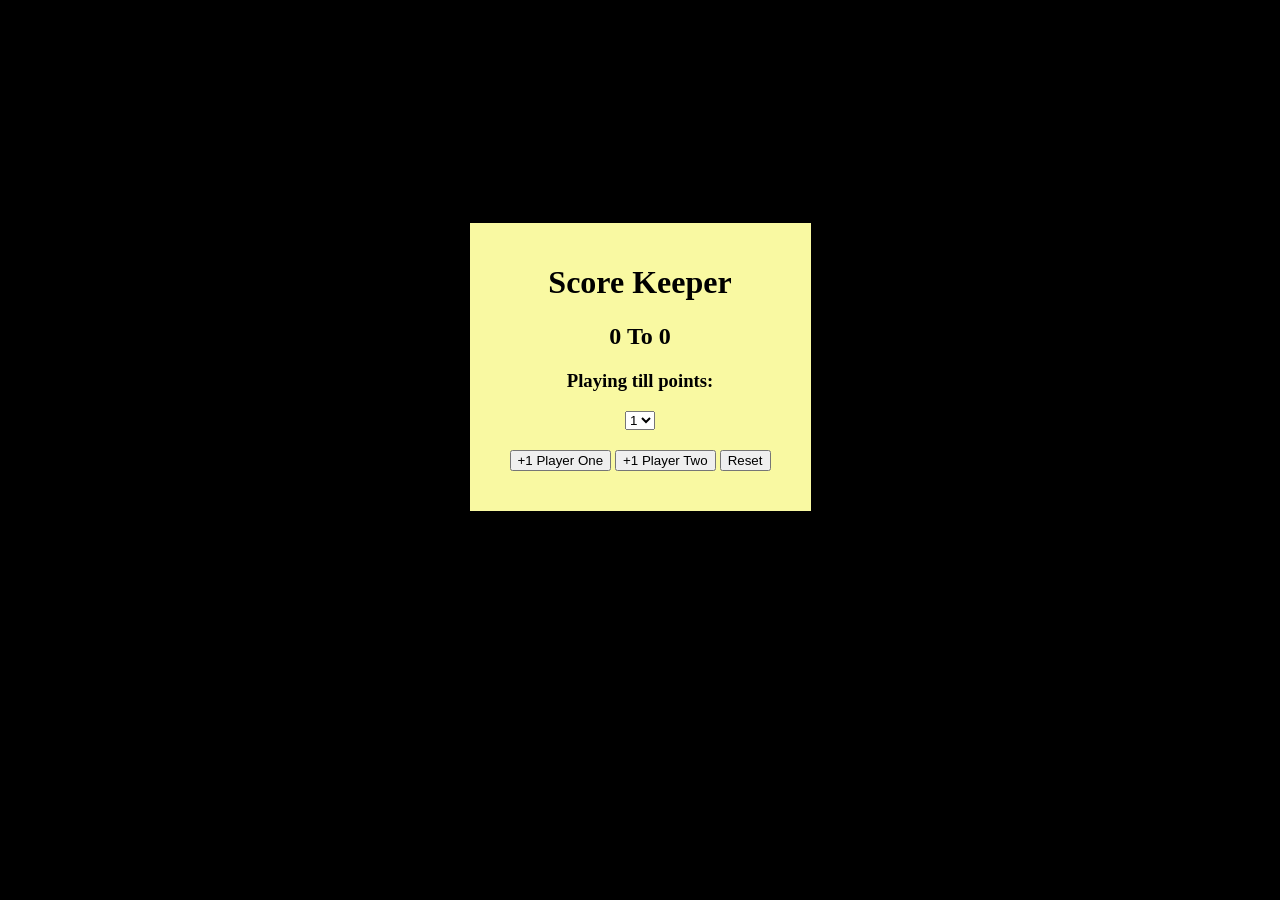
<file: score_keeper_project/index.html>
<!doctype html>
<html lang="en">
  <head>
    <meta charset="UTF-8" />
    <meta name="viewport" content="width=device-width, initial-scale=1.0" />
    <title>Document</title>
    <link rel="stylesheet" href="style.css" />
  </head>
  <body>
    <div id="container">
      <h1>Score Keeper</h1>
      <div id="players">
        <h2><span id="p1">0</span> To <span id="p2">0</span></h2>
      </div>
      <h3>Playing till points:</h3>
      <select id="points">
        <option value="1">1</option>
        <option value="2">2</option>
        <option value="3">3</option>
        <option value="4">4</option>
        <option value="5">5</option>
        <option value="6">6</option>
        <option value="7">7</option>
      </select>
      <div id="buttons">
        <button id="one">+1 Player One</button>
        <button id="two">+1 Player Two</button>
        <button id="reset">Reset</button>
      </div>
    </div>
    <script src="script.js"></script>
  </body>
</html>
</file>
<file: score_keeper_project/style.css>
body {
  text-align: center;
  align-items: center;
  justify-content: center;
  padding: 210px;
  background-color: black;
}
#container {
  border: 5px solid black;
  display: inline-block;
  background-color: rgb(249, 249, 162);
  padding: 20px;
}
#buttons {
  padding: 20px;
}
.winner {
  color: green;
}
.loser {
  color: red;
}
</file>
